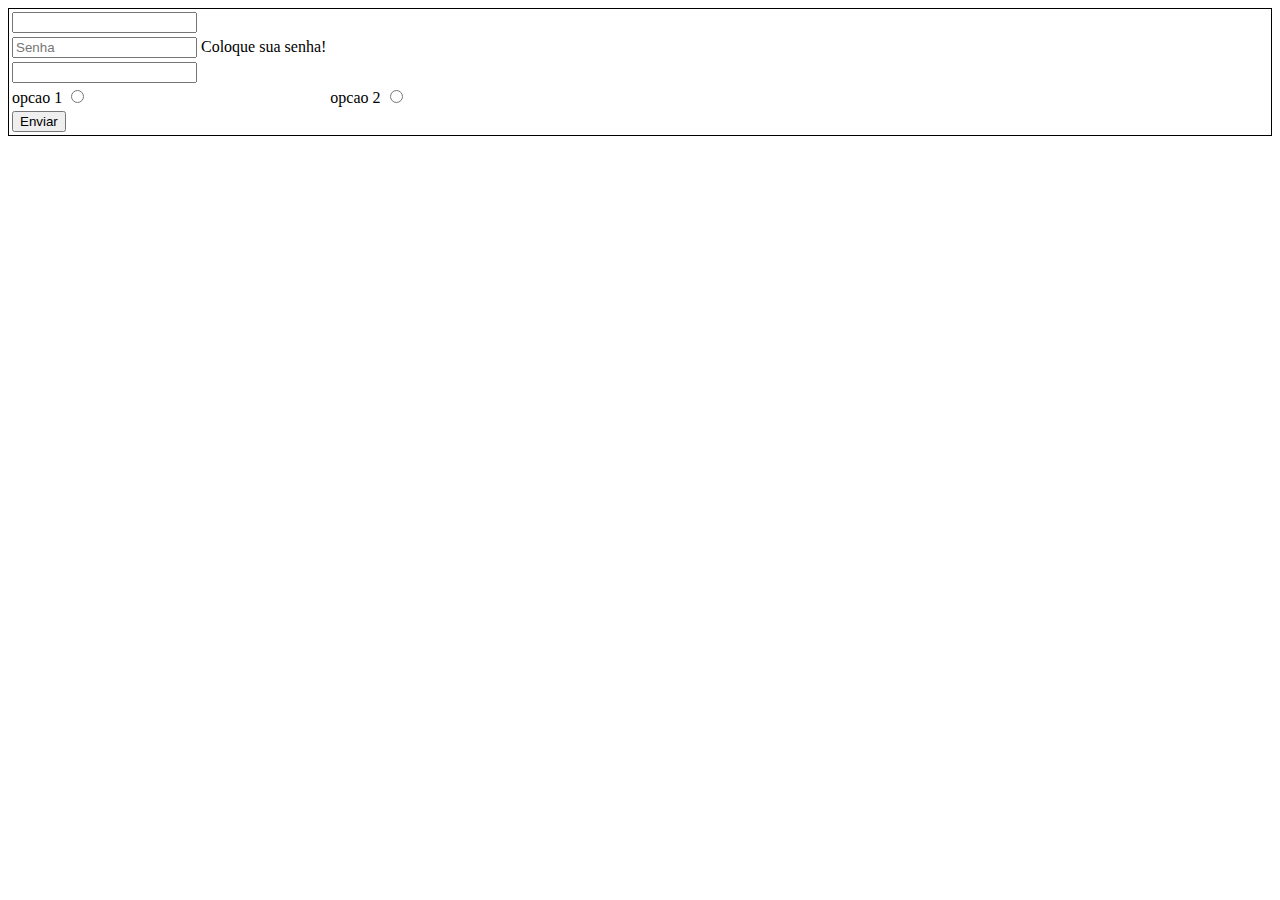
<file: inputs.html>
<!DOCTYPE html>
<html lang="en">
<head>
  <meta charset="UTF-8">
  <meta name="viewport" content="width=device-width, initial-scale=1.0">
  <title>Input</title>
</head>
<body>
  <form action="" style="border: 1px solid black;">
    <table>
      <tr>
        <td>
          <input required readonly type="text">
        </td>
      </tr>
      <tr>
        <td>
          <input placeholder="Senha" type="password" name="senha" id="senha">
          <label for="senha">Coloque sua senha!</label>
        </td>
      </tr>
      <tr>
        <td>
          <input type="email" name="" id="">
        </td>
      </tr>
      <tr>
        <td>
          <label for="op-1"> opcao 1</label>
          <input type="radio" name="primeiroRadio" id="op-1">
        </td>
        <td>
          <label for="op-2"> opcao 2</label>
          <input type="radio" name="primeiroRadio" id="op-2">
        </td>
      </tr>
      <tr>
        <td>
          <input type="submit" value="Enviar">
        </td>
      </tr>
    </table>
  </form>
</body>
</html>
</file>
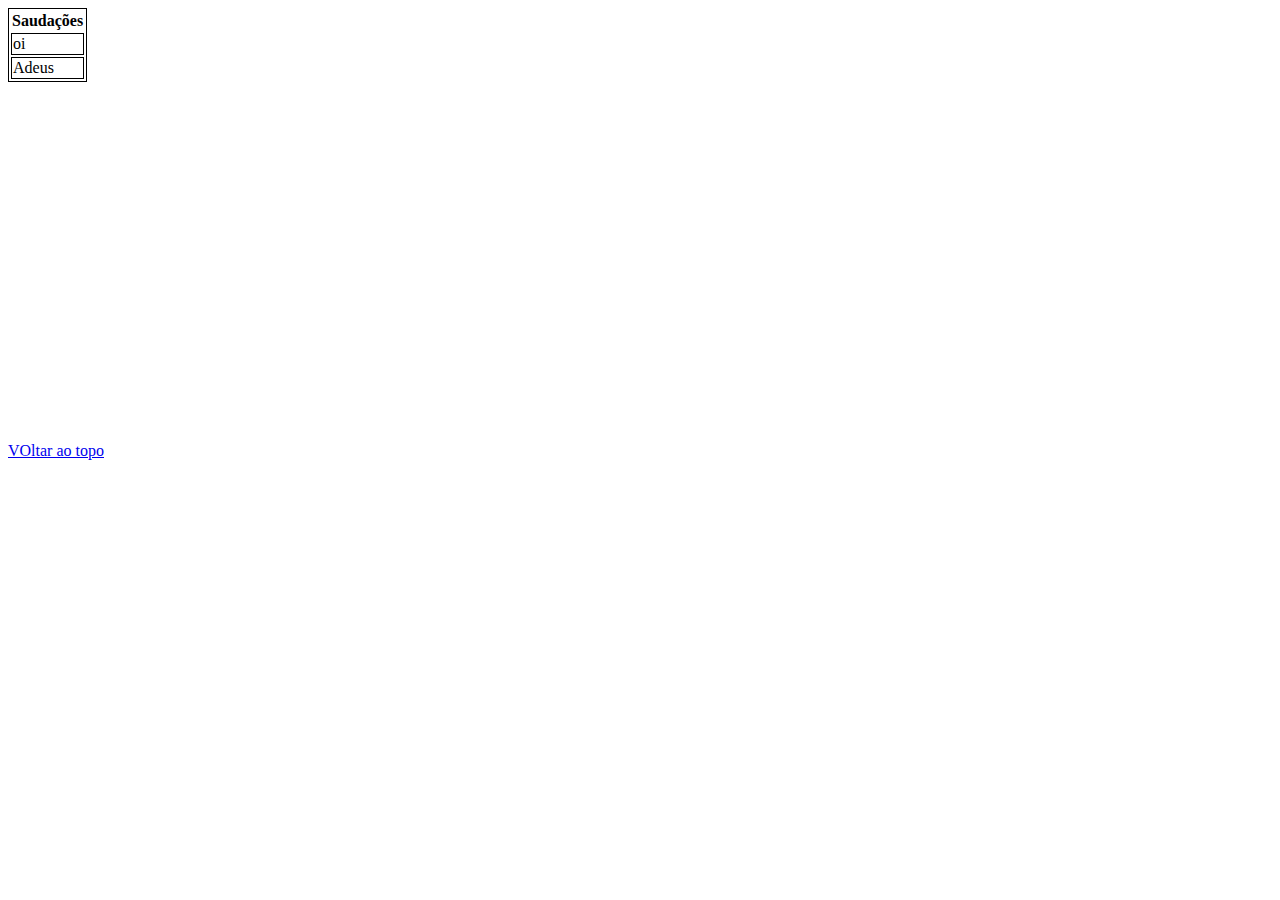
<file: tabelas.html>
<!DOCTYPE html>
<html lang="en">
<head>
  <meta charset="UTF-8">
  <meta name="viewport" content="width=device-width, initial-scale=1.0">
  <title>Tabelas</title>
</head>
<body id="topo">
  <table style="border: 1px solid black;" >
    <tr>
      <th>
        Saudações
      </th>
    </tr>
    <tr>
      <td>
        oi
      </td>
    </tr>
    <tr class="" name="" id="">
      <td colspan="2" >
        Adeus
      </td>
    </tr>
  </table>
  <br><br><br><br><br><br><br><br><br><br><br><br><br><br><br><br><br><br><br><br>
  <a href="#topo">VOltar ao topo</a>
</body>
</html>

<style>
  table {
    border: 1px solid black;
  }
  tr {
    border: 1px solid black;
  }
  td {
    border: 1px solid black;
  }
</style>
</file>
